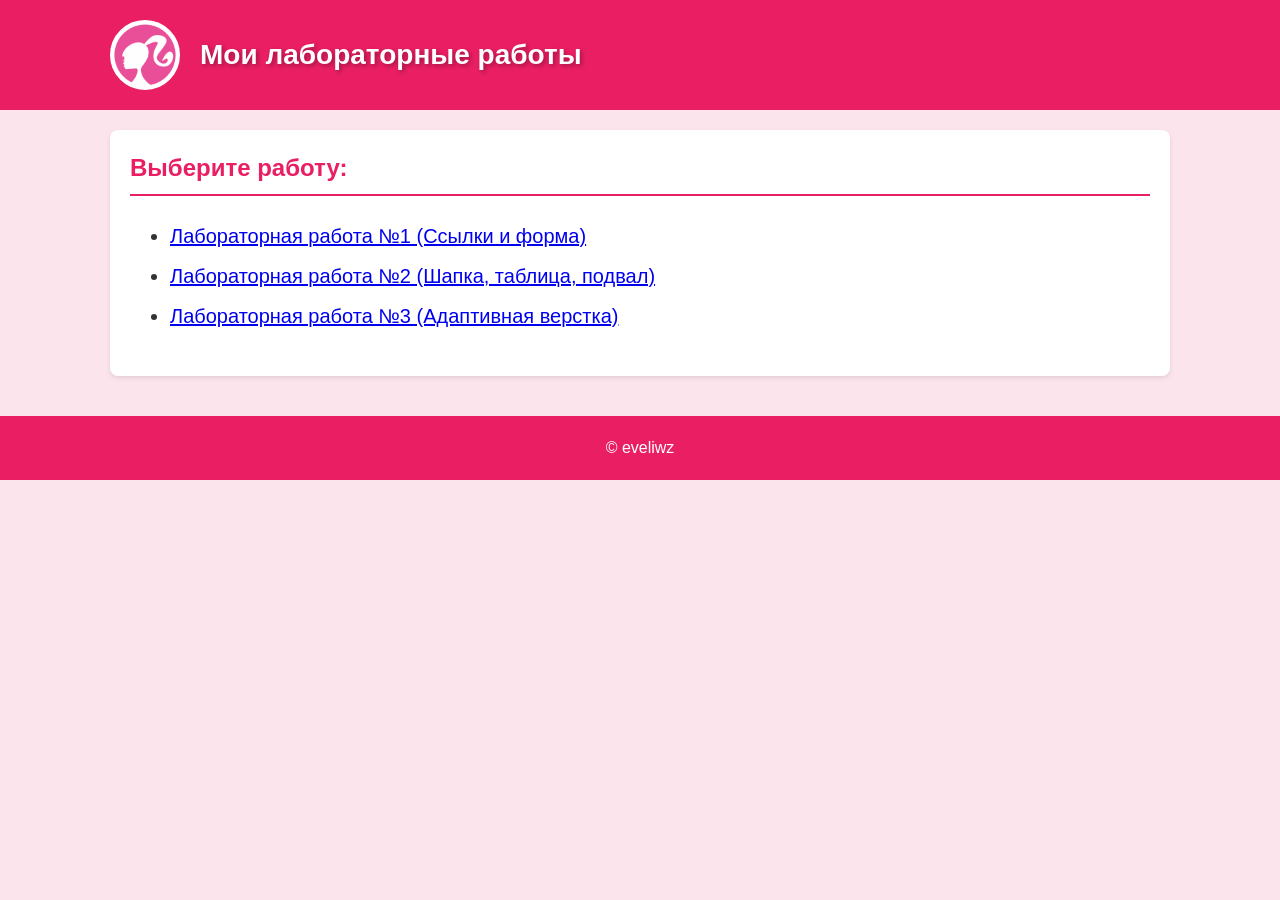
<file: index.html>
<!DOCTYPE html>
<html lang="ru">
<head>
<meta charset="UTF-8">
<meta name="viewport" content="width=device-width, initial-scale=1.0">
<title>Мои лабораторные работы</title>
<link rel="stylesheet" href="style.css">
</head>
<body>

<header>
<div class="container">
<div class="header-top">
<img id="logo" src="logo.png.png" alt="Логотип">
<h1 class="site-title">Мои лабораторные работы</h1>
</div>
</div>
</header>

<main class="container">
<section>
<h2>Выберите работу:</h2>
<ul style="font-size: 20px; line-height: 2;">
<li><a href="lab1.html">Лабораторная работа №1 (Ссылки и форма)</a></li>
<li><a href="lab2.html">Лабораторная работа №2 (Шапка, таблица, подвал)</a></li>
<li><a href="lab3.html">Лабораторная работа №3 (Адаптивная верстка)</a></li>
</ul>
</section>
</main>

<footer>
<div class="container">
<p>&copy; eveliwz</p>
</div>
</footer>

</body>
</html>
</file>
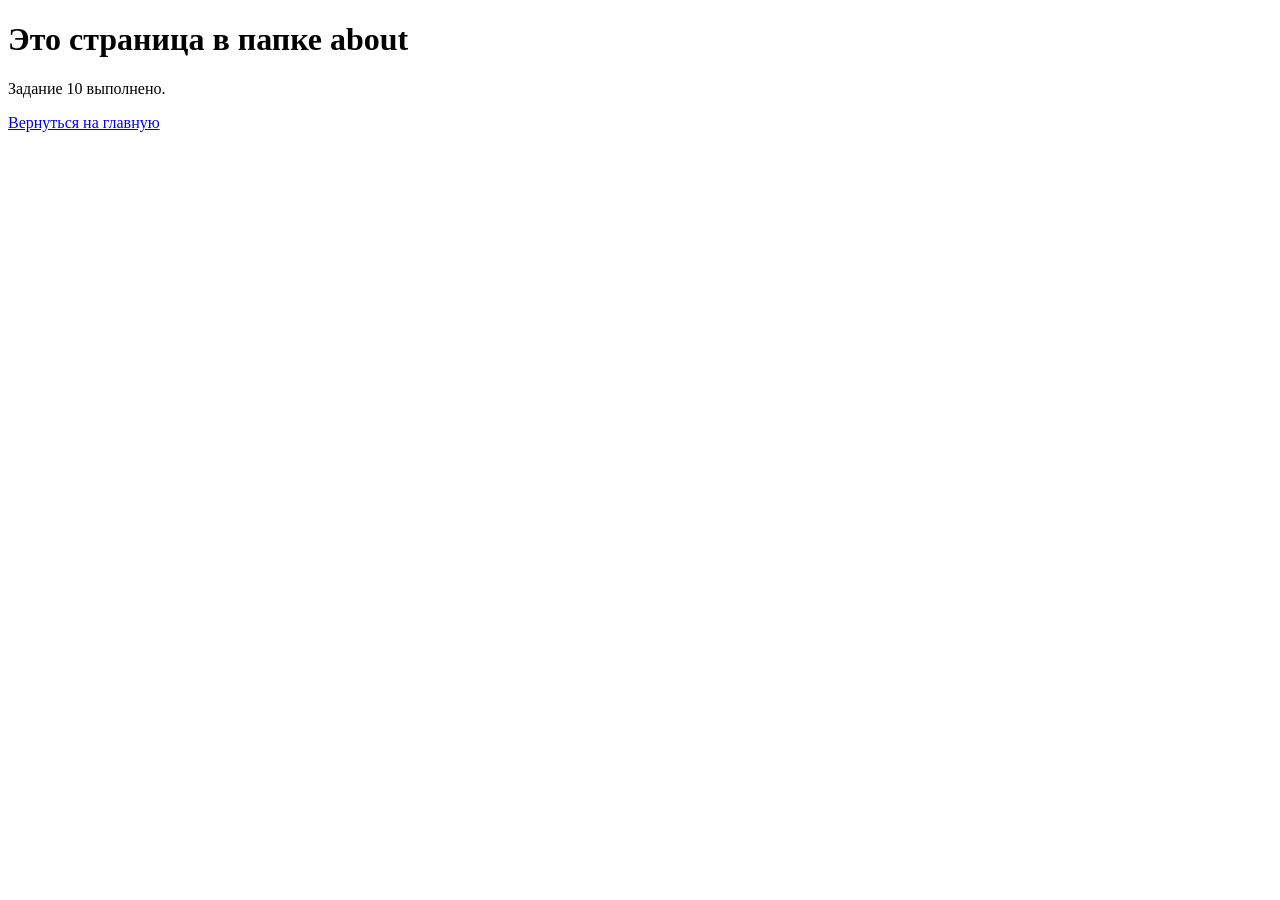
<file: about/index.html>
<!DOCTYPE html>
<html lang="ru">
<head>
    <meta charset="UTF-8">
    <title>Страница about</title>
</head>
<body>
    <h1>Это страница в папке about</h1>
    <p>Задание 10 выполнено.</p>
    <p><a href="../index.html">Вернуться на главную</a></p>
</body>
</html>
</file>
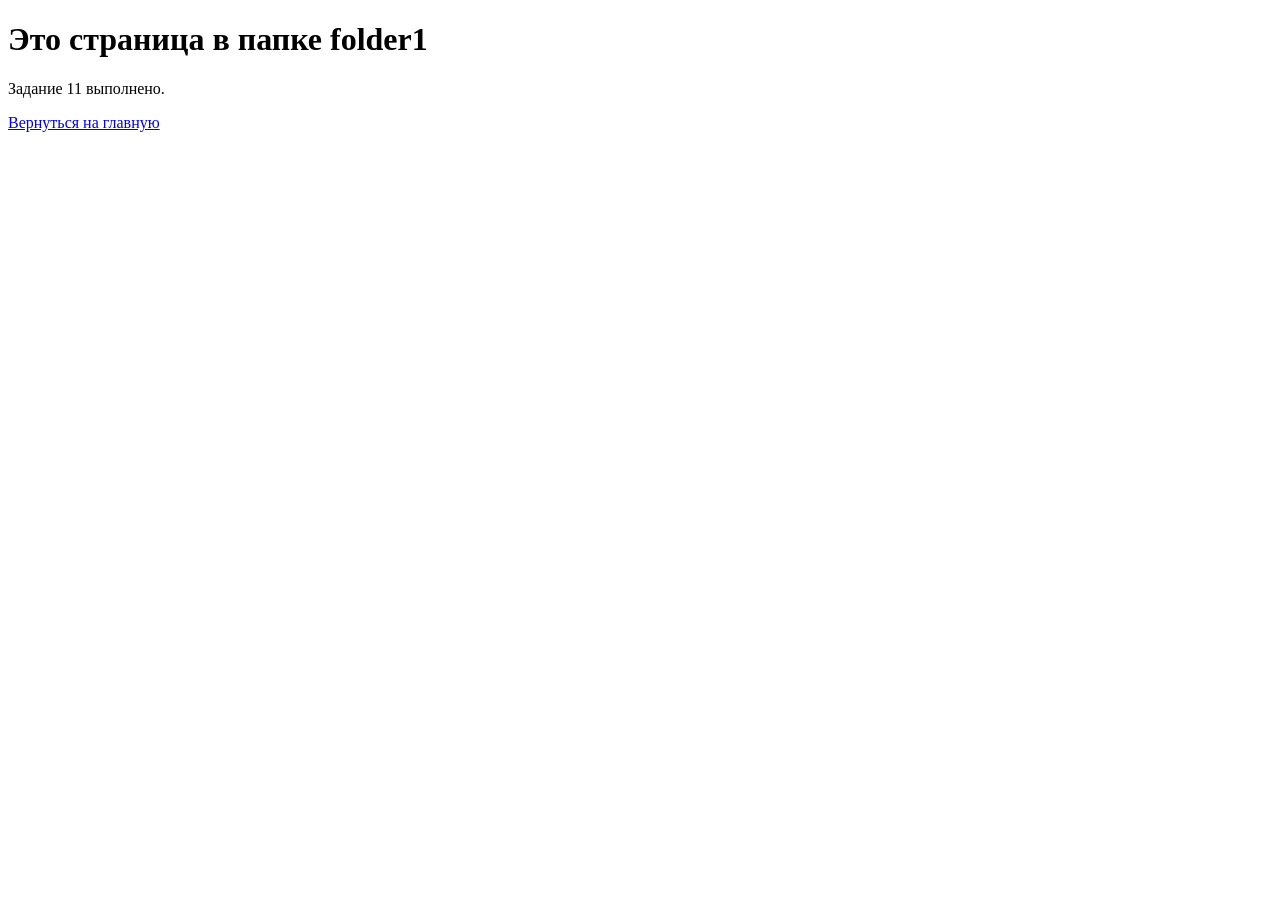
<file: folder1/page.html>
<!DOCTYPE html>
<html lang="ru">
<head>
    <meta charset="UTF-8">
    <title>Страница в папке folder1</title>
</head>
<body>
    <h1>Это страница в папке folder1</h1>
    <p>Задание 11 выполнено.</p>
    <p><a href="../index.html">Вернуться на главную</a></p>
</body>
</html>
</file>
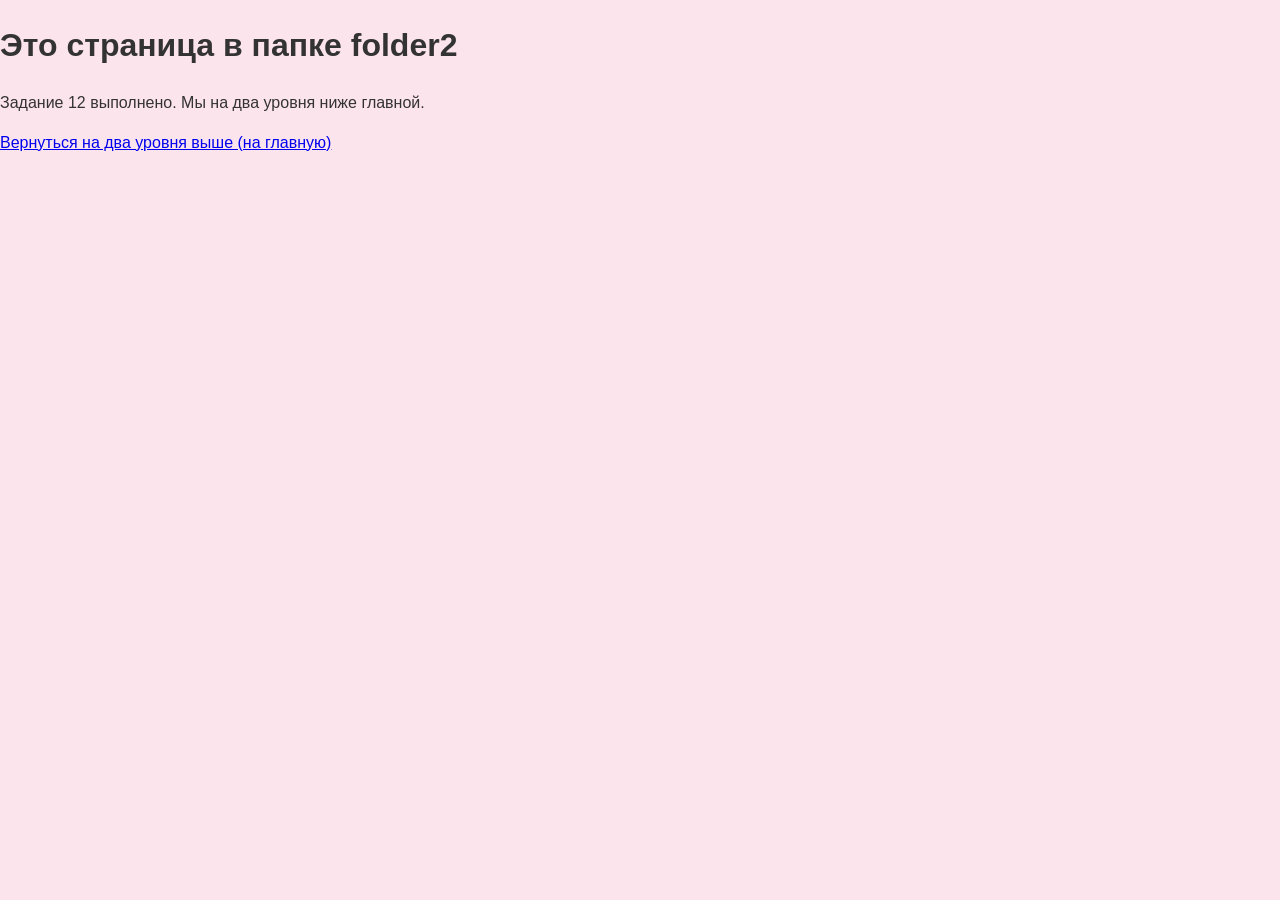
<file: folder1/folder2/deep.html>
<!DOCTYPE html>
<html lang="ru">
<head>
    <meta charset="UTF-8">
    <title>Страница в папке folder2</title>
    <link rel="stylesheet" href="../../style.css">
</head>
<body>
    <h1>Это страница в папке folder2</h1>
    <p>Задание 12 выполнено. Мы на два уровня ниже главной.</p>
    <p><a href="../../index.html">Вернуться на два уровня выше (на главную)</a></p>
</body>
</html>
</file>
<file: style.css>
* {
    box-sizing: border-box;
}

body {
    margin: 0;
    font-family: Arial, sans-serif;
    background-color: #fce4ec;
    color: #333;
    line-height: 1.5;
}

.container {
    max-width: 1100px;
    margin: 0 auto;
    padding: 0 20px;
}

header {
    background-color: #e91e63;
    color: #ffffff;
    padding: 20px 0;
}

.header-top {
    display: flex;
    align-items: center;
    gap: 20px;
    flex-wrap: wrap;
}

#logo {
    width: 70px;
    height: 70px;
    border-radius: 50%;
    border: 3px solid #ffffff;
    background-color: #ffffff;
    object-fit: cover;
}

.site-title {
    font-size: 28px;
    margin: 0;
    text-shadow: 2px 2px 4px rgba(0, 0, 0, 0.3);
}

nav {
    margin-top: 15px;
}

nav ul {
    list-style: none;
    margin: 0;
    padding: 0;
    display: flex;
    gap: 30px;
}

nav a {
    color: #ffffff;
    text-decoration: none;
    font-weight: bold;
    transition: color 0.3s;
}

nav a:hover,
nav a:focus {
    color: #ffeb3b;
}

main.container {
    display: flex;
    flex-direction: column;
    gap: 20px;
    padding-top: 20px;
    padding-bottom: 20px;
}

#table { order: 1; }
#links { order: 2; }
#form  { order: 3; }

section {
    background-color: #ffffff;
    padding: 20px;
    border-radius: 8px;
    box-shadow: 0 2px 4px rgba(0, 0, 0, 0.1);
    overflow: hidden;
}

h2 {
    color: #e91e63;
    margin-top: 0;
    border-bottom: 2px solid #e91e63;
    padding-bottom: 8px;
}

.table-wrapper {
    width: 100%;
    overflow-x: auto;
    -webkit-overflow-scrolling: touch;
}

table {
    width: 100%;
    min-width: 560px;
    border-collapse: collapse;
}

th {
    background-color: #e91e63;
    color: #ffffff;
    padding: 10px;
    text-align: center;
    vertical-align: middle;
    border: 1px solid #e91e63;
    word-wrap: break-word;
    overflow-wrap: break-word;
}

td {
    padding: 10px;
    border: 1px solid #f8bbd0;
    vertical-align: top;
    word-wrap: break-word;
    overflow-wrap: break-word;
}

tbody tr:nth-child(odd) td {
    background-color: #fce4ec;
}

tbody tr:nth-child(even) td {
    background-color: #f8bbd0;
}

.links {
    padding-left: 20px;
}

.links li {
    margin-bottom: 8px;
}

.links a {
    color: #c2185b;
}

section img,
.link-image {
    display: block;
    width: 100%;
    max-width: 400px;
    height: auto;
    aspect-ratio: 400 / 267;
    object-fit: cover;
    margin: 10px 0;
    border-radius: 4px;
}

.map-wrapper {
    width: 100%;
    max-width: 400px;
    margin-top: 10px;
}

.map-wrapper img {
    width: 100%;
    max-width: 100%;
    margin: 0;
}

.links li {
    min-width: 0;
    overflow-wrap: anywhere;
}

form label {
    display: block;
    margin-top: 12px;
    font-weight: bold;
    color: #333;
}

form input[type="text"],
form input[type="tel"],
form input[type="email"],
form input[type="date"],
form select,
form textarea {
    width: 100%;
    padding: 8px;
    margin-top: 4px;
    border: 1px solid #f8bbd0;
    border-radius: 4px;
    font-family: inherit;
    font-size: 14px;
}

form input:focus,
form select:focus,
form textarea:focus {
    outline: none;
    border-color: #e91e63;
    box-shadow: 0 0 0 2px rgba(233, 30, 99, 0.25);
}

fieldset {
    border: 1px solid #f8bbd0;
    border-radius: 4px;
    padding: 10px 15px;
    margin-top: 12px;
}

legend {
    font-weight: bold;
    color: #333;
    padding: 0 5px;
}

form button[type="submit"] {
    margin-top: 20px;
    padding: 10px 24px;
    background-color: #e91e63;
    color: #ffffff;
    border: none;
    border-radius: 4px;
    font-size: 16px;
    cursor: pointer;
    transition: background-color 0.3s;
}

form button[type="submit"]:hover,
form button[type="submit"]:focus {
    background-color: #c2185b;
}

footer {
    background-color: #e91e63;
    color: #ffffff;
    text-align: center;
    padding: 20px 0;
    margin-top: 20px;
}

footer p {
    margin: 0;
}

@media (min-width: 768px) {
    #links { order: 1; }
    #table { order: 2; }
    #form  { order: 3; }
}

@media (max-width: 480px) {
    .container {
        padding: 0 12px;
    }

    section {
        padding: 14px;
    }

    th, td {
        padding: 6px;
        font-size: 14px;
    }

    .site-title {
        font-size: 22px;
    }

    nav ul {
        flex-direction: column;
        gap: 10px;
    }

    .header-top {
        flex-direction: column;
        text-align: center;
    }
}
</file>
